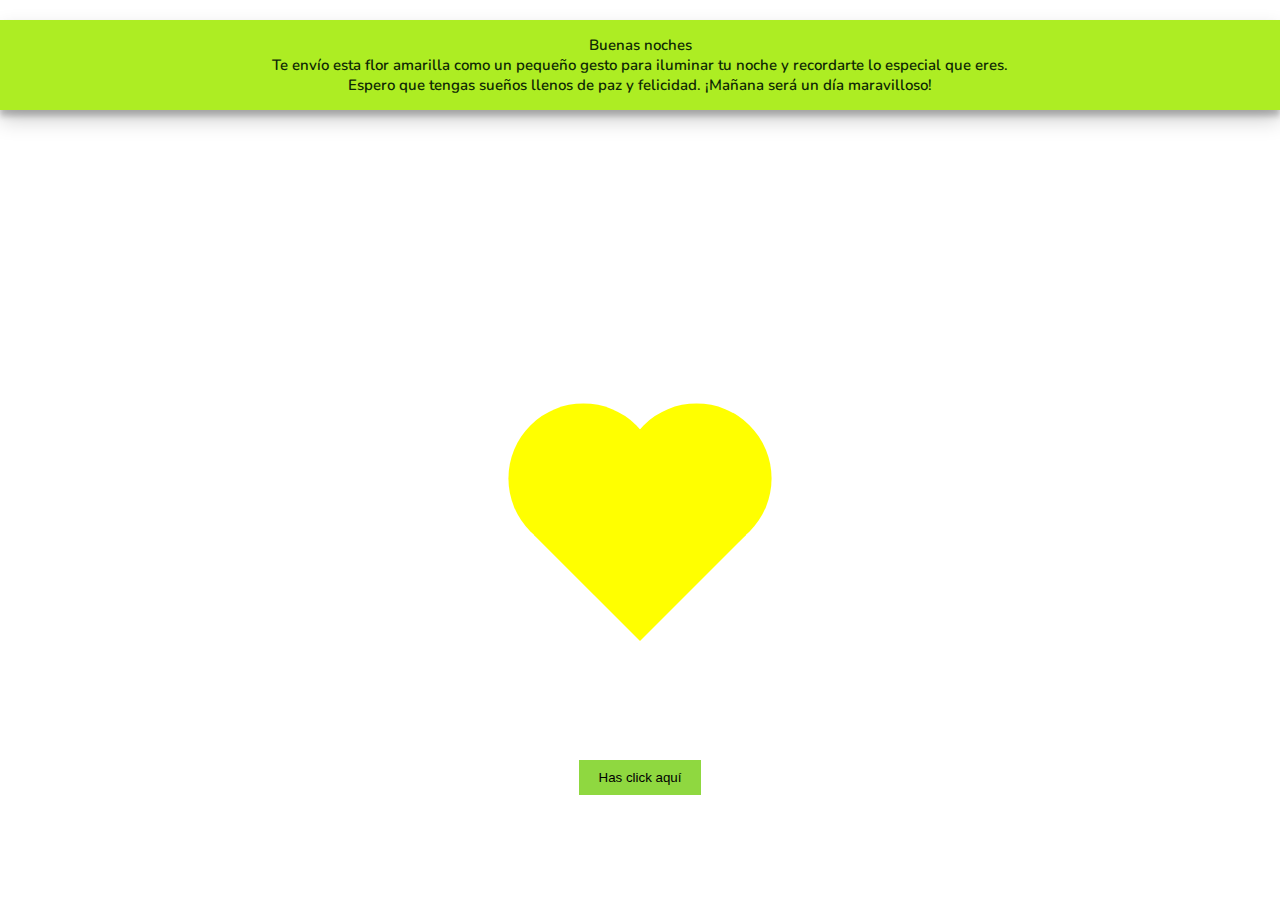
<file: index.html>
<!DOCTYPE html>
<html lang="en">
<head>
    <meta charset="UTF-8">
    <link rel="preconnect" href="https://fonts.gstatic.com">
    <link rel="preconnect" href="https://fonts.googleapis.com">
<link rel="preconnect" href="https://fonts.gstatic.com" crossorigin>
<link href="https://fonts.googleapis.com/css2?family=Pacifico&display=swap" rel="stylesheet">
    <link href="https://fonts.googleapis.com/css2?family=Nunito:wght@600&display=swap" rel="stylesheet">
    <link rel="stylesheet"  type="text/css" href="styles.css">
    <title>Flores Amarillas</title>
</head>
<body>
    <div class="back">
        <div class="bday">Buenas noches <br>Te envío esta flor amarilla como un pequeño gesto para iluminar tu noche y recordarte lo especial que eres.<br>Espero que tengas sueños llenos de paz y felicidad. ¡Mañana será un día maravilloso!</div>
        
        <div class="elements">
            <div class="heart"></div>
            <footer>
                <div class="boton">
                    <button><a href="flower.html"><span>Has click aquí</span></a></button>
                </div>
            </footer>
        </div>
       
    </div>
    
</body>
</html>
</file>
<file: styles.css>
.back {

    position: fixed;
    padding: 0;
    margin: 0;
    top: 0;
    left: 0;
    width: 100%;
    height: 100%;
    background: white;
    animation-name: backdiv;
    animation-duration: 3500ms;
    animation-iteration-count: infinite;
    height: 100vh;
}

.heart {
    position: absolute;
    margin: auto;
    top: 170px;
    right: 0;
    bottom: 0;
    left: 0;
    background-color: yellow;
    height: 150px;
    width: 150px;
    transform: rotate(-45deg);
    animation-name: beat;
    animation-duration: 3500ms;
    animation-iteration-count: infinite;
}

.heart:after {
    background-color: yellow;
    content: "";
    border-radius: 50%;
    position: absolute;
    width: 150px;
    height: 150px;
    top: 0;
    left: 80px;
}

.heart:before {
    background-color: yellow;
    content: "";
    border-radius: 50%;
    position: absolute;
    width: 150px;
    height: 150px;
    top: -80px;
    left: 0;
}

@keyframes backdiv {
    50% {
        background: #87eb7efd;
    }
}

@keyframes beat {
    0% {
        transform: scale(1) rotate(-45deg);
    }

    50% {
        transform: scale(0.6) rotate(-45deg);
    }
}

.bday {
    text-align: center;
    box-shadow: 0 10px 20px rgba(0, 0, 0, 0.19), 0 6px 6px rgba(0, 0, 0, 0.23);
    font-size: 15px;
    font-family: 'Nunito', sans-serif;
    font-weight: 600;
    color: #0e2804;
    margin: 20px auto;
    padding: 15px;
    background-color: #aded23;
    }

button {
    background-color: rgb(143, 216, 64);
    display: block; 
    margin: 20px auto; 
    padding: 10px 20px; 
    color: white; 
    border: none;
    margin-top: 70vh;
     
}
a{
    color: black;
    font-weight: 20px;
    text-decoration: none;
}

.elements {
    display: flex;
    align-items: center;
    justify-content: center;
   
}
</file>
